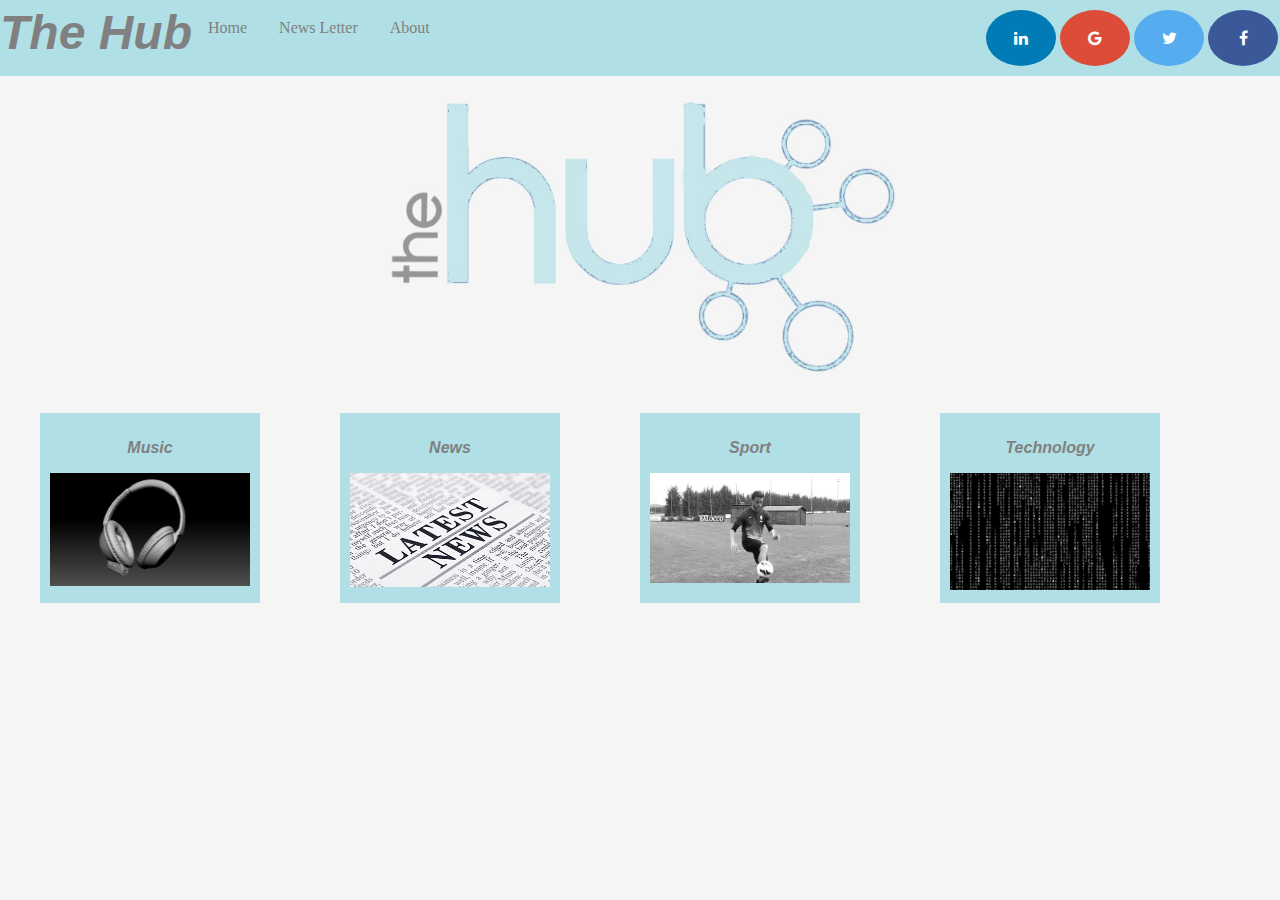
<file: index.html>
<!DOCTYPE html>

<html>
    <head>
        
        
        
        <title>The Hub -Welcome </title>
        <link rel="stylesheet" href="site.css">
<!--        controls the css div class-->

<meta name="viewport" content="width=device-width, initial-scale=1">
<link rel="stylesheet" href="https://cdnjs.cloudflare.com/ajax/libs/font-awesome/4.7.0/css/font-awesome.min.css">


        <style>
        div.content{
     
    background-color: powderblue;
    text-align: center;
    display: compact;
    
    height: 170px;
    width: 200px;
    float: left;
    border: 10px solid #000000;
    border-color: powderblue;
    margin: 40px;
    align-content: stretch;
    
        }
/*        to control the music div*/
        div#music{
            
        }
/*        class for the div images*/
      .image2{
            width: 100%;
            margin: auto;
            
        }
        p{
            font-weight: bold;
     font-family: 'Dosis' , sans-serif;
font-style: italic;
color: gray;
font-stretch: extra-expanded; 
        }
        
        .middle {
  transition: .5s ease;
  opacity: 0;
/*  position: absolute;*/
  /*top: auto;*/
/*  left: 50%;*/
  
  transform: translate(-10%, -10%);
  -ms-transform: translate(-70%, -70%);
     
      }

.content:hover .image2 {
/*  opacity: 0.3;*/
  
  opacity:0.3;
 
}

.content:hover .middle {
  opacity: 1;
    color: orange;
}

.text {
  background-color: #4CAF50;
  color: white;
  font-size: 16px;
  padding: 16px 32px;
}
        </style>
    </head>
    
    <body>
<!--       JQuery for sticky nav bar-->
        <script> 
            $(document).ready(function() {
  var stickyNavTop = $('.nav').offset().top;

  var stickyNav = function(){
    var scrollTop = $(window).scrollTop();

    if (scrollTop > stickyNavTop) { 
      $('.nav').addClass('sticky');
    } else {
      $('.nav').removeClass('sticky'); 
    }
  };

  stickyNav();

  $(window).scroll(function() {
    stickyNav();
  });
});
</script>
         
       

         
          <ul  class ="sticky" >
                               
              <li id="logo-large"> The Hub </li>

          			<li ><a href="index.html">Home</a></li>
          			<li><a href="NewsLetter.html">News Letter</a></li>
          			<li><a href="Adeelbhatti.pdf">About</a></li>
                                
                                <li id ="badge">  <a href="https://www.facebook.com" class="fa fa-facebook" ></a></li>
                                <li id = "badge">  <a href="https://www.twitter.com" class="fa fa-twitter" ></a> </li>
                                <li id ="badge"> <a href="https://www.google.com" class="fa fa-google"></a> </li>
                                <li id ="badge">  <a href="https://www.linkedin.com/" class="fa fa-linkedin" ></a> </li>
          			
          		</ul>

        

        
         <img src ="hub.jpg" class = "main">
        
         <div class="content" onclick = "location.href ='https://www.billboard.com/charts/hot-100';" style="cursor:pointer"> 
             <p>  Music </p>
         
             <img  src ="music.jpg" class="image2">
             
              <div class="middle" >
           <p> Trending Music</p>
  </div>
</div>
         
        
         <div class="content" onclick = "location.href ='https://news.google.com/news/?gl=US&ned=us&hl=en';" style="cursor:pointer"> 
                                        
             <p> News </p>
         
             <img  src ="nes.jpg" class="image2">
              <div class="middle" >
           <p> Latest News</p>
  </div>
         
         </div>
         
         <div class="content" onclick = "location.href ='http://www.livescore.com/';" style="cursor:pointer"> 
             
             <p> Sport </p>
         <img  src ="sport.jpg" class="image2"> 
         
          <div class="middle" >
           <p> Live Scores</p>
  </div>
         
         </div>
          <div class="content" onclick = "location.href ='https://techcrunch.com/';" style="cursor:pointer"> 
             
              <p> Technology </p>
         <img  src ="tech2.jpg" class="image2">
         
          <div class="middle" >
           <p> What's new</p>
  </div>
         
         </div>
       
    </body>
</html>
</file>
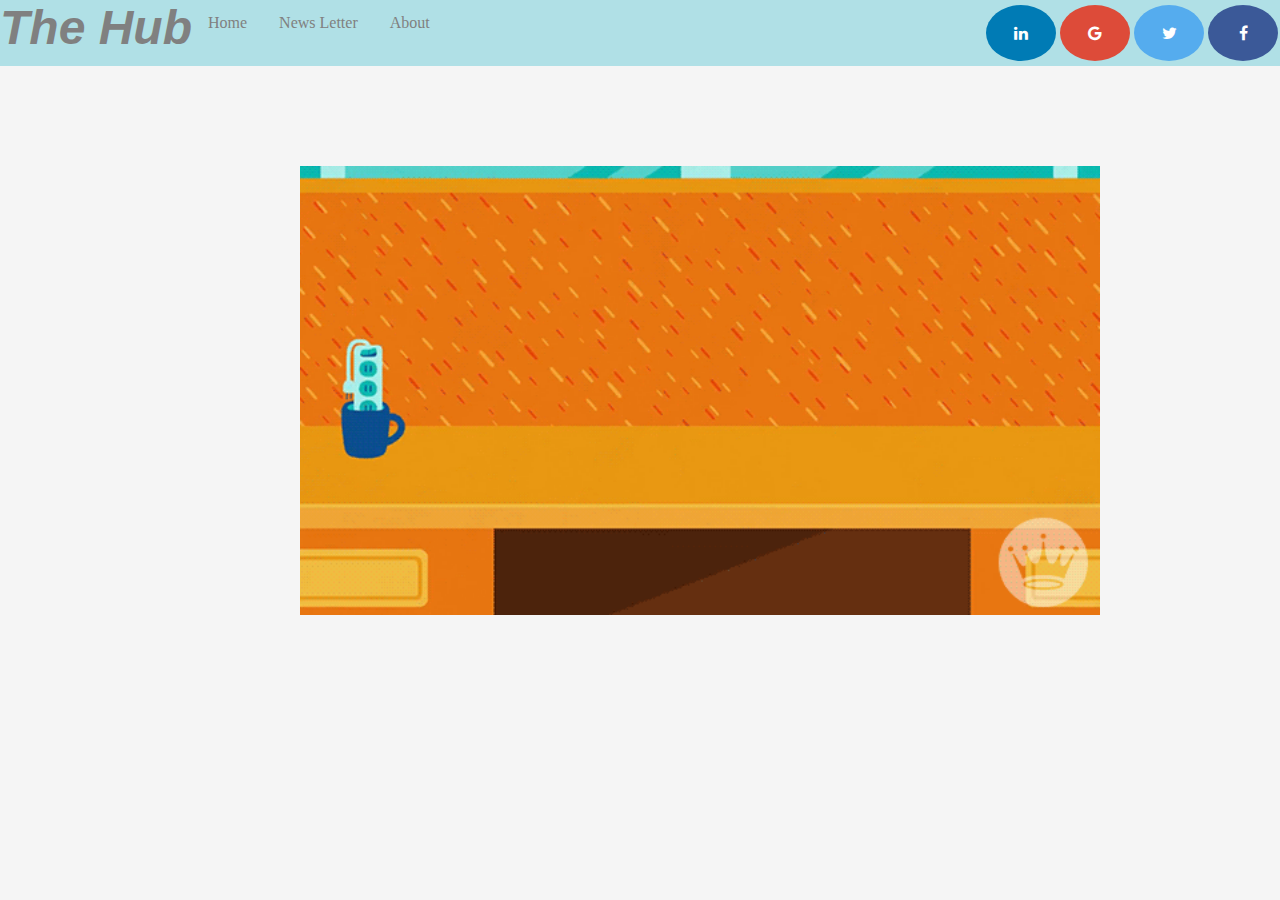
<file: current.html>
<!DOCTYPE html>
<!--
To change this license header, choose License Headers in Project Properties.
To change this template file, choose Tools | Templates
and open the template in the editor.
-->


<html>
    <head>
        <title> Thank you </title>
        <link rel="stylesheet" href="site.css">
        <meta name="viewport" content="width=device-width, initial-scale=1">
<link rel="stylesheet" href="https://cdnjs.cloudflare.com/ajax/libs/font-awesome/4.7.0/css/font-awesome.min.css">

    </head>
    
    <body>
       
         
         
          
         
        
      
         
          <ul  class ="nav">
                                 <li id="logo-large"> The Hub </li>
          			<li><a href="index.html">Home</a></li>
          			<li><a href="NewsLetter.html">News Letter</a></li>
          			<li><a href="AdedamolaAdetayoResume!.pdf">About</a></li>
                                
                                  <li id ="badge">  <a href="https://www.facebook.com" class="fa fa-facebook" ></a></li>
                                <li id = "badge">  <a href="https://www.twitter.com" class="fa fa-twitter" ></a> </li>
                                <li id ="badge"> <a href="https://www.google.com" class="fa fa-google"></a> </li>
                                <li id ="badge">  <a href="https://www.linkedin.com/in/adedamola-adetayo-a5a40b130/" class="fa fa-linkedin" ></a> </li>
          			
          		</ul>
        
                 
        
       <img  src ="thank you.gif" class="image2">
         
    </body>
</html>
</file>
<file: site.css>
body{
    background-color: whitesmoke;
    margin: 0;
    padding: 0;
    font: sans-serif;
      max-width: 100%;
    overflow-x: hidden;
}
.main{
    display: block;
/*    margin-top: 10px;*/
    margin: auto;
   margin-top: 100px;
/*    margin-bottom: 100px;*/
/*    margin-right: 150px;
    margin-left: 80px;*/
    width: 40%;
     opacity: 0.7;
    filter: alpha(opacity=50); /* For IE8 and earlier */
}
ul {
    list-style-type: none;
    margin: 0;
    padding: 0;
    overflow: hidden;
    background-color: powderblue;
}
li {
    float: left;
   
}

li a {
    display: block;
    color: gray;
    text-align: center;
    padding: 14px 16px;
    text-decoration: none;
    
}

/* Change the link color to #111 (black) on hover */
li a:hover {
    background-color: orange;
    
}
/*.nav{
    padding: 5px 0 5px 0;
}
div{
    background-color: purple;
    height: 150px;
    width: 150px;
    float: left;
    border: 5px solid #000000;
    margin: 20px;
    
}*/
.sticky {
     padding: 5px 0 5px 0;
    position: fixed;
    width: 100%;
    left: 0;
    top: 0;
    z-index: 100;
    border-top: 0;
}
#logo-large{
display: inline;
font-size: 3em;
font-weight: bold;
font-family: 'Dosis' , sans-serif;
font-style: italic;
color: gray;
font-stretch: extra-expanded;
}
.fa {
  padding: 20px;
  font-size: 30px;
  width: 30px;
  text-align: center;
  text-decoration: none;
  margin: 5px 2px;
  border-radius: 50%;
  float: none;
}

.fa:hover {
    opacity: 0.7;
}

.fa-facebook {
  background: #3B5998;
  color: white;
  
}

.fa-twitter {
  background: #55ACEE;
  color: white;
}

.fa-google {
  background: #dd4b39;
  color: white;
}

.fa-linkedin {
  background: #007bb5;
  color: white;
}
#badge{
    float: right;
    
}
img{
/*    top: 50%;
    left: 50%;*/
    margin-left: 300px;
    margin-top: 100px;
    width: 800px;
}
</file>
